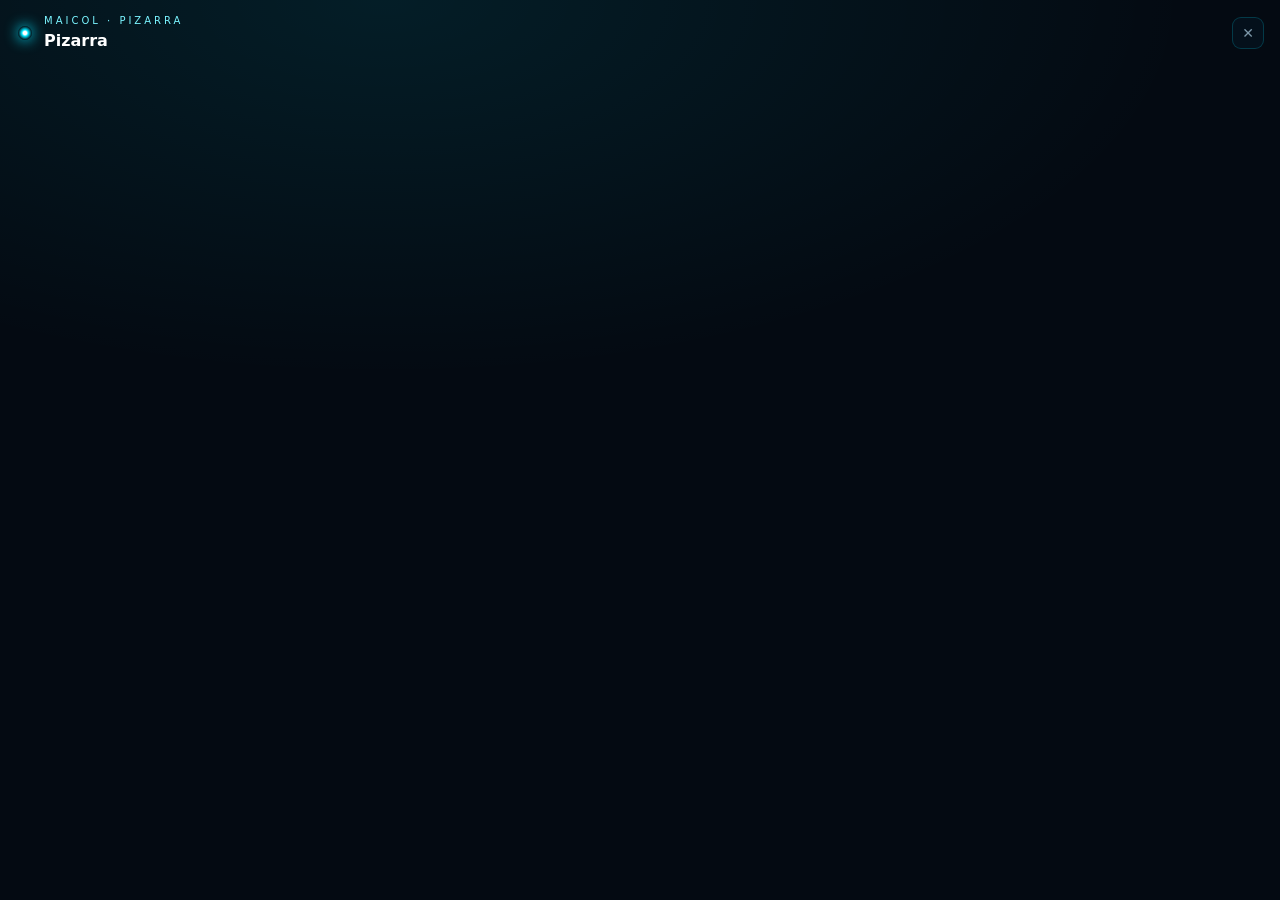
<file: web/visor.html>
<!doctype html>
<html lang="es">
<head>
<meta charset="utf-8">
<meta name="viewport" content="width=device-width, initial-scale=1">
<meta name="theme-color" content="#040a12">
<!-- ojo: el título no termina en «· Maicol» (así la pestaña lateral no la confunde con el tablero) -->
<title>Maicol — pizarra</title>
<link rel="icon" href="/static/jarvis.png">
<style>
/* La pizarra que sale al costado del tablero de análisis cuando Maicol explica algo con un visual.
   La ventana la saca la pestaña lateral (desde detrás del tablero); aquí el contenido entra como un vidrio que se aclara. */
:root { --fondo: #040a12; --borde: rgba(0, 229, 255, .2); --cian: #00e5ff; --cian-2: #7af4ff; --tenue: #7c97a8; }
* { box-sizing: border-box; }
html, body { margin: 0; height: 100%; overflow: hidden; color: #dcefff; font: 400 14px/1.45 "Segoe UI", system-ui, sans-serif;
  background: radial-gradient(90% 60% at 30% 0%, rgba(0, 229, 255, .09), transparent 70%), var(--fondo); }
.cab { display: flex; align-items: center; gap: 12px; padding: 14px 16px 10px 18px; }
.reactor { width: 14px; height: 14px; border-radius: 50%; flex: none;
  background: radial-gradient(circle, #fff 0 18%, var(--cian) 32%, rgba(0, 229, 255, .15) 62%, transparent 70%);
  box-shadow: 0 0 14px var(--cian); animation: latido 2.4s ease-in-out infinite; }
@keyframes latido { 50% { box-shadow: 0 0 5px var(--cian); transform: scale(.88); } }
.cab div { display: flex; flex-direction: column; min-width: 0; flex: 1; }
.cab small { font-size: 10px; letter-spacing: .3em; color: var(--cian-2); }
.cab b { font-size: 16px; font-weight: 600; color: #fff; white-space: nowrap; overflow: hidden; text-overflow: ellipsis; }
.cab button { width: 32px; height: 32px; border-radius: 9px; border: 1px solid var(--borde); background: rgba(6, 18, 30, .8);
  color: var(--tenue); cursor: pointer; font: inherit; }
.cab button:hover { color: #fff; border-color: var(--cian); }
.escena { position: absolute; inset: 62px 12px 12px; }
.escena iframe { position: absolute; inset: 0; width: 100%; height: 100%; border: 0; border-radius: 14px; background: transparent;
  transition: opacity .55s ease, filter .7s ease, transform .7s cubic-bezier(.2, .9, .25, 1); }
.escena iframe.llega { opacity: 0; filter: blur(16px); transform: translateY(14px) scale(.98); }
.escena iframe.se-va { opacity: 0; filter: blur(14px); transform: translateY(-12px) scale(1.02); pointer-events: none; }
/* entrada: vidrio que se aclara y un destello que lo cruza */
.cab, .escena { transition: opacity .55s ease, filter .8s ease, scale .8s cubic-bezier(.2, .9, .3, 1); }
body.entrando .cab, body.entrando .escena { opacity: 0; filter: blur(20px); scale: .95; }
body::after { content: ""; position: fixed; inset: 0; pointer-events: none; transform: translateX(-110%);
  background: linear-gradient(115deg, transparent 35%, rgba(122, 244, 255, .10) 47%, rgba(255, 255, 255, .18) 50%, transparent 62%); }
body.aparecio::after { animation: destello 1.1s cubic-bezier(.3, .7, .3, 1) .15s; }
@keyframes destello { to { transform: translateX(110%); } }
</style>
</head>
<body class="entrando">
<header class="cab">
  <span class="reactor" aria-hidden="true"></span>
  <div><small>MAICOL · PIZARRA</small><b id="titulo">Pizarra</b></div>
  <button id="cerrar" title="Guardar la pizarra">✕</button>
</header>
<main id="escena" class="escena"></main>
<script>
const params = new URLSearchParams(location.search);
const $ = (s) => document.querySelector(s);

// cada visual nuevo entra como vidrio y el anterior se va desenfocándose hacia arriba
function mostrar(id, titulo) {
  if (!id) return;
  $("#titulo").textContent = titulo || "Pizarra";
  const viejos = [...$("#escena").children];
  const f = document.createElement("iframe");
  f.className = "llega"; f.title = titulo || "Visual";
  f.src = `/visual/${encodeURIComponent(id)}`;
  f.onload = () => requestAnimationFrame(() => {
    f.classList.remove("llega");
    for (const v of viejos) { v.classList.add("se-va"); setTimeout(() => v.remove(), 800); }
  });
  $("#escena").appendChild(f);
}

let ws = null, reintentos = 0;
function conectar() {
  const proto = location.protocol === "https:" ? "wss" : "ws";
  ws = new WebSocket(`${proto}://${location.host}/ws?dispositivo=visor`);
  ws.onopen = () => { reintentos = 0; };
  ws.onmessage = (e) => {
    let ev; try { ev = JSON.parse(e.data); } catch (_) { return; }
    if (ev.type === "visual_lado") mostrar(ev.id, ev.titulo);
    else if (ev.type === "visual" && ev.cerrar) guardarse();  // «cierra eso»: se guarda
    else if (ev.type === "visual_lado_cerrar") guardarse();  // la charla ya va en otra cosa: se guarda sola
  };
  ws.onclose = () => setTimeout(conectar, Math.min(10000, 800 * 2 ** reintentos++));
}

// al guardarla, el contenido se desenfoca y la ventana se va; el tablero vuelve a su lugar (lo hace la pestaña lateral)
function guardarse() { document.body.classList.add("entrando"); setTimeout(() => window.close(), 380); }
$("#cerrar").onclick = guardarse;
mostrar(params.get("v"), params.get("t"));
conectar();

// la entrada empieza cuando la ventana se pone a crecer desde el tablero; si nadie la mueve, empieza sola
function aparecer() {
  if (!document.body.classList.contains("entrando")) return;
  document.body.classList.remove("entrando");
  document.body.classList.add("aparecio");
}
addEventListener("resize", () => setTimeout(aparecer, 80), { once: true });
setTimeout(aparecer, 900);
</script>
</body>
</html>
</file>
